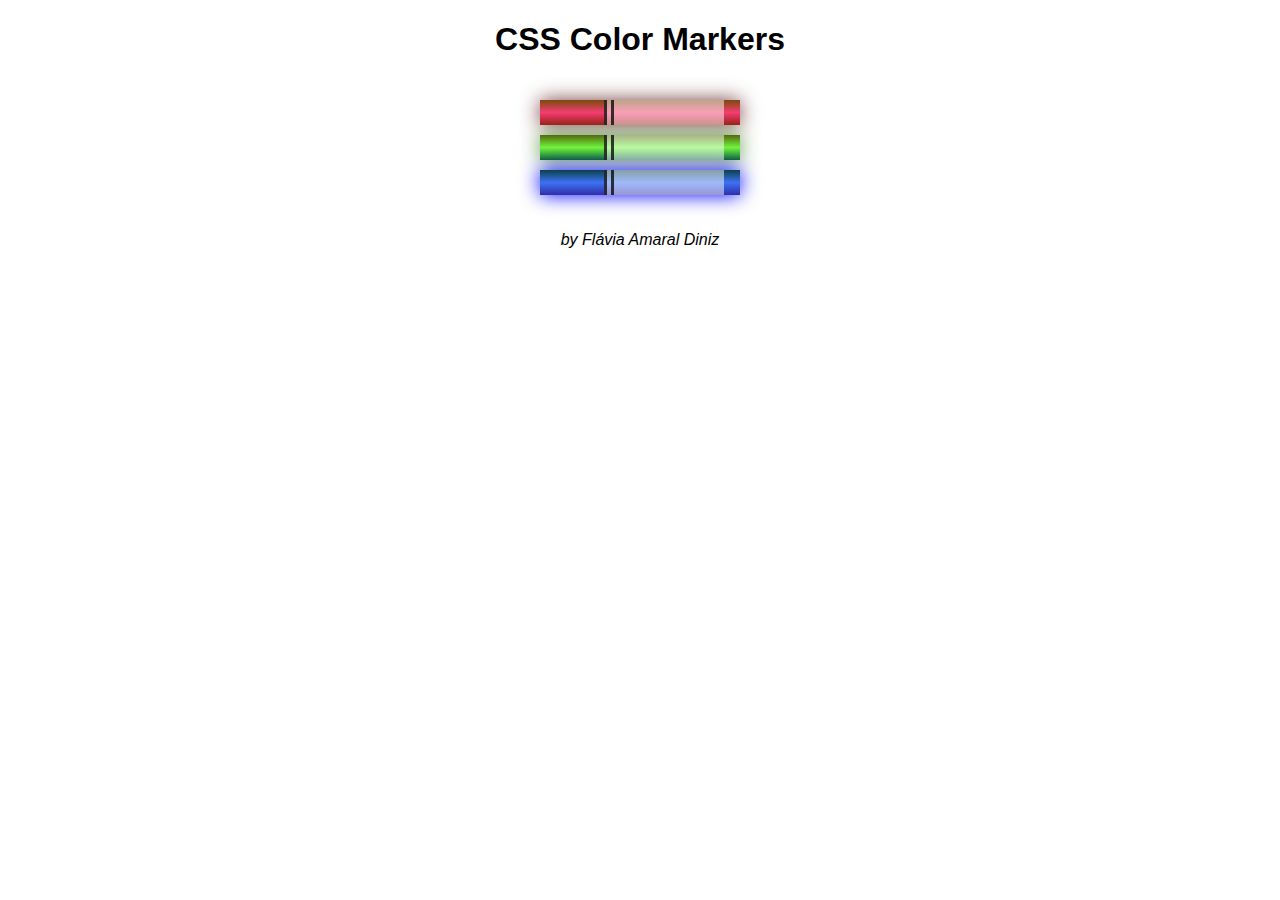
<file: Markers/index.html>
<!DOCTYPE html>
<html lang="en">
  
    <head>
        <meta charset="utf-8">
        <meta name="viewport" content="width=device-width, initial-scale=1.0">
        <title>Colored Markers</title>
        <link href="style.css" rel="stylesheet">
    </head>
    
    <body>
    
        <h1>CSS Color Markers</h1>
        
        <div class="container">
           
            <div class="marker red">
            <div class="cap"></div>
            <div class="sleeve"></div>
            </div>
            
            <div class="marker green">
            <div class="cap"></div>
            <div class="sleeve"></div>
            </div>
      
            <div class="marker blue">
            <div class="cap"></div>
            <div class="sleeve"></div>
            </div>
        
        </div>

    <footer>
        <p>by Flávia Amaral Diniz</p>
    </footer>

  </body>
</html>
</file>
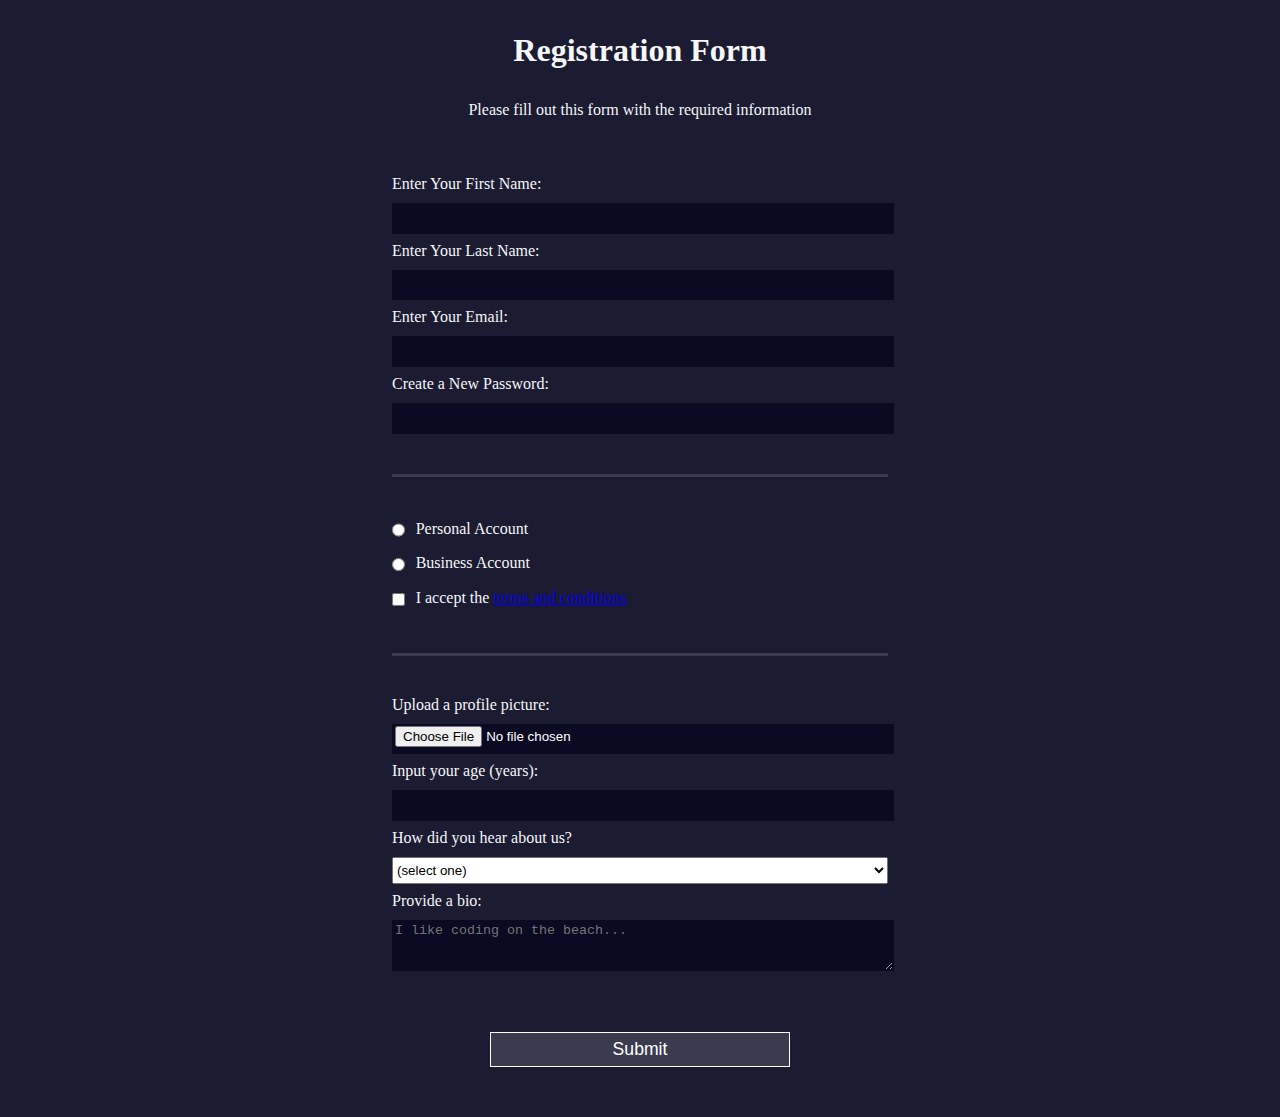
<file: RegistrationForm/index.html>
<!DOCTYPE html>
<html lang="en">
  <head>
    <meta charset="UTF-8">
    <title>Registration Form</title>
    <link rel="stylesheet" href="styles.css" />
  </head>
  <body>
    <h1>Registration Form</h1>
    <p>Please fill out this form with the required information</p>
    <form method="post" action='https://register-demo.freecodecamp.org'>
      <fieldset>
        <label for="first-name">Enter Your First Name: <input id="first-name" name="first-name" type="text" required /></label>
        <label for="last-name">Enter Your Last Name: <input id="last-name" name="last-name" type="text" required /></label>
        <label for="email">Enter Your Email: <input id="email" name="email" type="email" required /></label>
        <label for="new-password">Create a New Password: <input id="new-password" name="new-password" type="password" pattern="[a-z0-5]{8,}" required /></label>
      </fieldset>
      <fieldset>
        <label for="personal-account"><input id="personal-account" type="radio" name="account-type" class="inline" /> Personal Account</label>
        <label for="business-account"><input id="business-account" type="radio" name="account-type" class="inline" /> Business Account</label>
        <label for="terms-and-conditions">
          <input id="terms-and-conditions" type="checkbox" required name="terms-and-conditions" class="inline" /> I accept the <a href="https://www.freecodecamp.org/news/terms-of-service/">terms and conditions</a>
        </label>
      </fieldset>
      <fieldset>
        <label for="profile-picture">Upload a profile picture: <input id="profile-picture" type="file" name="file" /></label>
        <label for="age">Input your age (years): <input id="age" type="number" name="age" min="13" max="120" /></label>
        <label for="referrer">How did you hear about us?
          <select id="referrer" name="referrer">
            <option value="">(select one)</option>
            <option value="1">freeCodeCamp News</option>
            <option value="2">freeCodeCamp YouTube Channel</option>
            <option value="3">freeCodeCamp Forum</option>
            <option value="4">Other</option>
          </select>
        </label>
        <label for="bio">Provide a bio:
          <textarea id="bio" name="bio" rows="3" cols="30" placeholder="I like coding on the beach..."></textarea>
        </label>
      </fieldset>
      <input type="submit" value="Submit" />
    </form>
  </body>
</html>
</file>
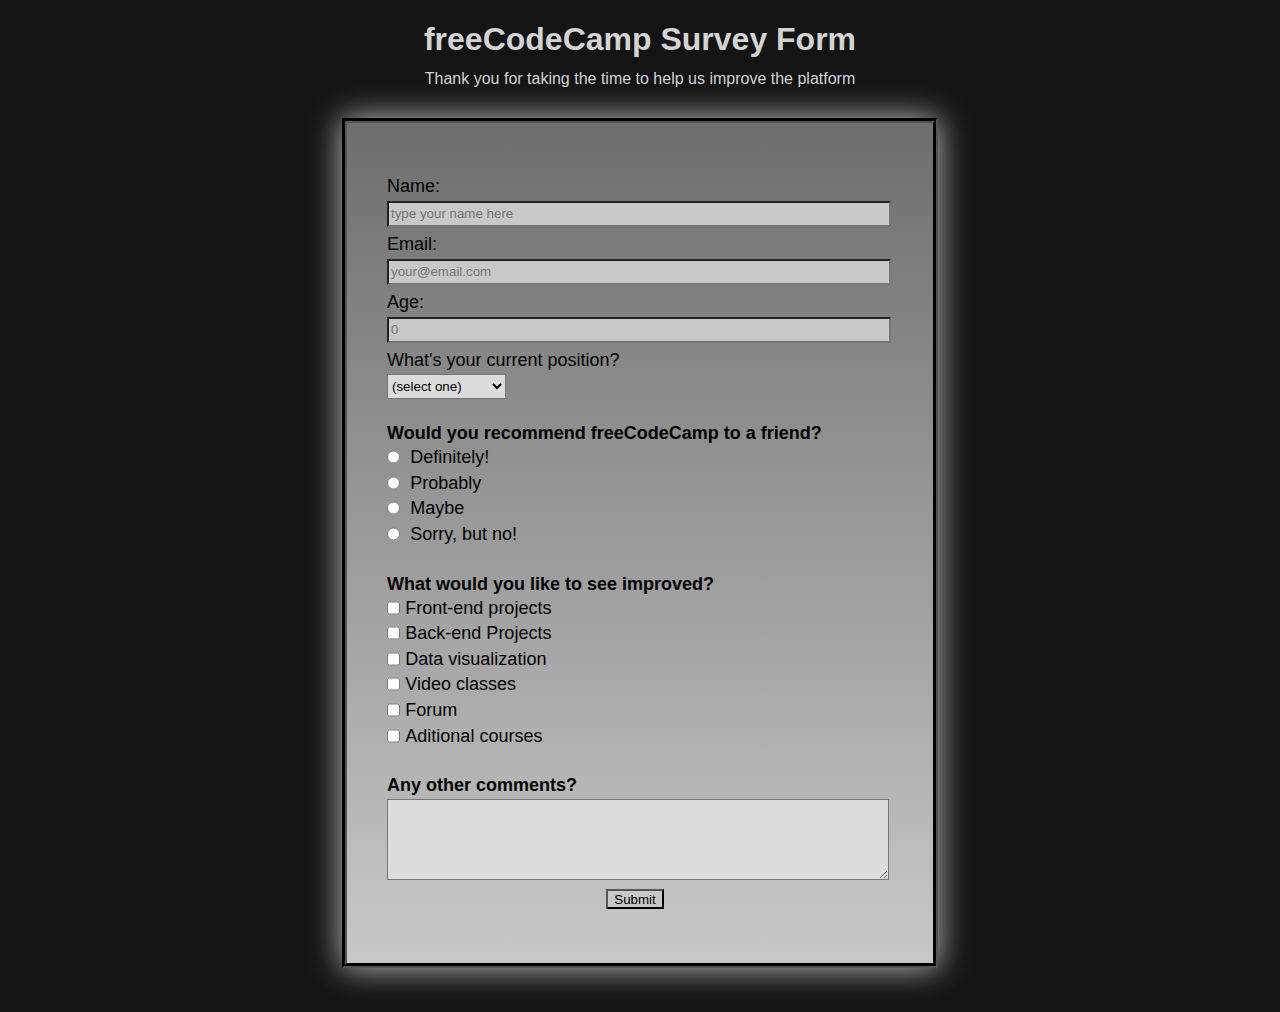
<file: SurveyForm/index.html>
<!DOCTYPE html>
<html lang="en">
  
  <head>
    <meta charset="UTF-8">
    <title>Survey Form</title>
    <link rel="stylesheet" href="styles.css" />
  </head>
  
  <body>
    <h1 id="title">freeCodeCamp Survey Form</h1>
    <p id="description">Thank you for taking the time to help us improve the platform</p>
    
    <form id="survey-form">
      <fieldset>
      <label id="name-label" for="name"> Name: <input class ="text-type" id="name" type="text" placeholder="type your name here" required/></label>
      <label id="email-label" for="email"> Email: <input class ="text-type" id="email" type="email" placeholder="your@email.com" required/></label>
      <label id="number-label" for="number">Age: <input class ="text-type" id="number" type="number" min="13" max="120" pattern="[0-9]" placeholder="0"/></label>
      
      <label>What's your current position?</label>
      <select id="dropdown" class="dropdown">
         <option value="">(select one)</option>
         <option value="1">Student</option>
         <option value="2">Full-time job</option>
         <option value="3">Full-time learner</option>
         <option value="4">Other</option>
      </select>

      <br>
      <br>
      
      <label class="strong"> Would you recommend freeCodeCamp to a friend?</label>
      <label for="definitely"><input class="inline" id="definitely" type="radio" name="recommend" value="definitely"> Definitely! </label>
      <label for="probably"><input class="inline" id="probably" type="radio" name="recommend" value="probably"> Probably</label>
      <label for"maybe"><input class="inline" id="maybe" type="radio" name="recommend" value="maybe"> Maybe</label>
      <label for="no"><input class="inline" id="no" type="radio" name="recommend" value="no"> Sorry, but no!</label>

      <br>

      <label class="strong">What would you like to see improved?</label>
      <label><input class="inline" type="checkbox" value="front-end">Front-end projects</label>
      <label><input class="inline" type="checkbox" value="back-end">Back-end Projects</label>
      <label><input class="inline" type="checkbox" value="data">Data visualization</label>
      <label><input class="inline" type="checkbox" value="video-classes">Video classes</label>
      <label><input class="inline" type="checkbox" value="forum">Forum</label>
      <label><input class="inline" type="checkbox" value="addtnl-courses">Aditional courses</label>

      <br>

      <label class="strong">Any other comments?</label>
      <textarea rows="5" cols="35"></textarea>

      <input type="submit" id="submit">

      </fieldset>
    </form>

  </body>
</html>
</file>
<file: Markers/style.css>
h1 {
    text-align: center;
    font-family: 'Lucida Sans', 'Lucida Sans Regular', 'Lucida Grande', 'Lucida Sans Unicode', Geneva, Verdana, sans-serif;
}
  
.container {
    background-color: rgb(255, 255, 255);
    padding: 10px 0;
}
  
.marker {
    width: 200px;
    height: 25px;
    margin: 10px auto;
}
  
.cap {
    width: 60px;
    height: 25px;
}
  
.sleeve {
    width: 110px;
    height: 25px;
    background-color: rgba(255, 255, 255, 0.5);
    border-left: 10px double rgba(0, 0, 0, 0.75);
}
  
.cap, .sleeve {
    display: inline-block;
}
  
.red {
    background: linear-gradient(rgb(122, 74, 14), rgb(245, 62, 113), rgb(162, 27, 27));
    box-shadow: 0 0 20px 0 rgba(83, 14, 14, 0.8);
}
  
.green {
    background: linear-gradient(#55680D, #71F53E, #116C31);
    box-shadow: 0 0 20px 0 #3B7E20CC;
}

.blue {
    background: linear-gradient(hsl(186, 76%, 16%), hsl(223, 90%, 60%), hsl(240, 56%, 42%));
    box-shadow: 0 0 20px 0 blue;
}

p {
    font-family: 'Lucida Sans', 'Lucida Sans Regular', 'Lucida Grande', 'Lucida Sans Unicode', Geneva, Verdana, sans-serif;
    font-style: italic;
    text-align: center;
}
</file>
<file: RegistrationForm/styles.css>
body {
    width: 100%;
    height: 100vh;
    margin: 0;
    background-color: #1b1b32;
    color: #f5f6f7;
    font-family: Tahoma;
    font-size: 16px;
  }
  
  h1, p {
    margin: 1em auto;
    text-align: center;
  }
  
  form {
    width: 60vw;
    max-width: 500px;
    min-width: 300px;
    margin: 0 auto;
    padding-bottom: 2em;
  }
  
  fieldset {
    border: none;
    padding: 2rem 0;
    border-bottom: 3px solid #3b3b4f;
  }
  
  fieldset:last-of-type {
    border-bottom: none;
  }
  
  label {
    display: block;
    margin: 0.5rem 0;
  }
  
  input,
  textarea,
  select {
    margin: 10px 0 0 0;
    width: 100%;
    min-height: 2em;
  }
  
  input, textarea {
    background-color: #0a0a23;
    border: 1px solid #0a0a23;
    color: #ffffff;
  }
  
  .inline {
    width: unset;
    margin: 0 0.5em 0 0;
    vertical-align: middle;
  }
  
  input[type="submit"] {
    display: block;
    width: 60%;
    margin: 1em auto;
    height: 2em;
    font-size: 1.1rem;
    background-color: #3b3b4f;
    border-color: white;
    min-width: 300px;
  }
  
  input[type="file"] {
    padding: 1px 2px;
  }
</file>
<file: SurveyForm/styles.css>
body {
    font-family: 'Segoe UI', Tahoma, Geneva, Verdana, sans-serif;
    background-color: rgba(20, 20 , 20);
    font-size: 16px;
}

form {
    width: 60vw;
    max-width: 600px;
    min-width: 300px;
    margin: 0 auto;
    padding-bottom: 2em;
    font-size: 18px;
    
}

h1, p {
    text-align: center;
    color: lightgray;
    
}

p {
    margin-top: -10px;
    margin-bottom: 30px;
}

label {
    display: block;
    margin: 3px auto;
}

input[type="submit"] {
    display: block;
}

.strong {
    font-weight: bold;
}

fieldset {

    border-color:black;
    border-width: 0.3em;
    box-shadow: 0 0 30px 0 rgba(241, 238, 236, 0.8);
    background: linear-gradient(rgb(110, 110 , 110 ), rgb(200, 200, 200));
    padding-bottom: 50px;
    padding-top: 50px;
    padding-left: 40px;
    padding-right: 50px;
}

.text-type {
    width: 100%;
}

input {
    height: 20px;
    margin: 4px auto;
    background-color:rgb(200, 200, 200)
}

.inline {
    width: unset;
    margin: 0 0.4em 0.2em 0;
    vertical-align: middle;
}

textarea {
    background-color: rgb(220, 220, 220);
    width: 100%;
}

.dropdown {
    background-color: rgb(220, 220, 220);
    height: 25px;
    margin: auto;
    border-radius: 2%;
}
</file>
